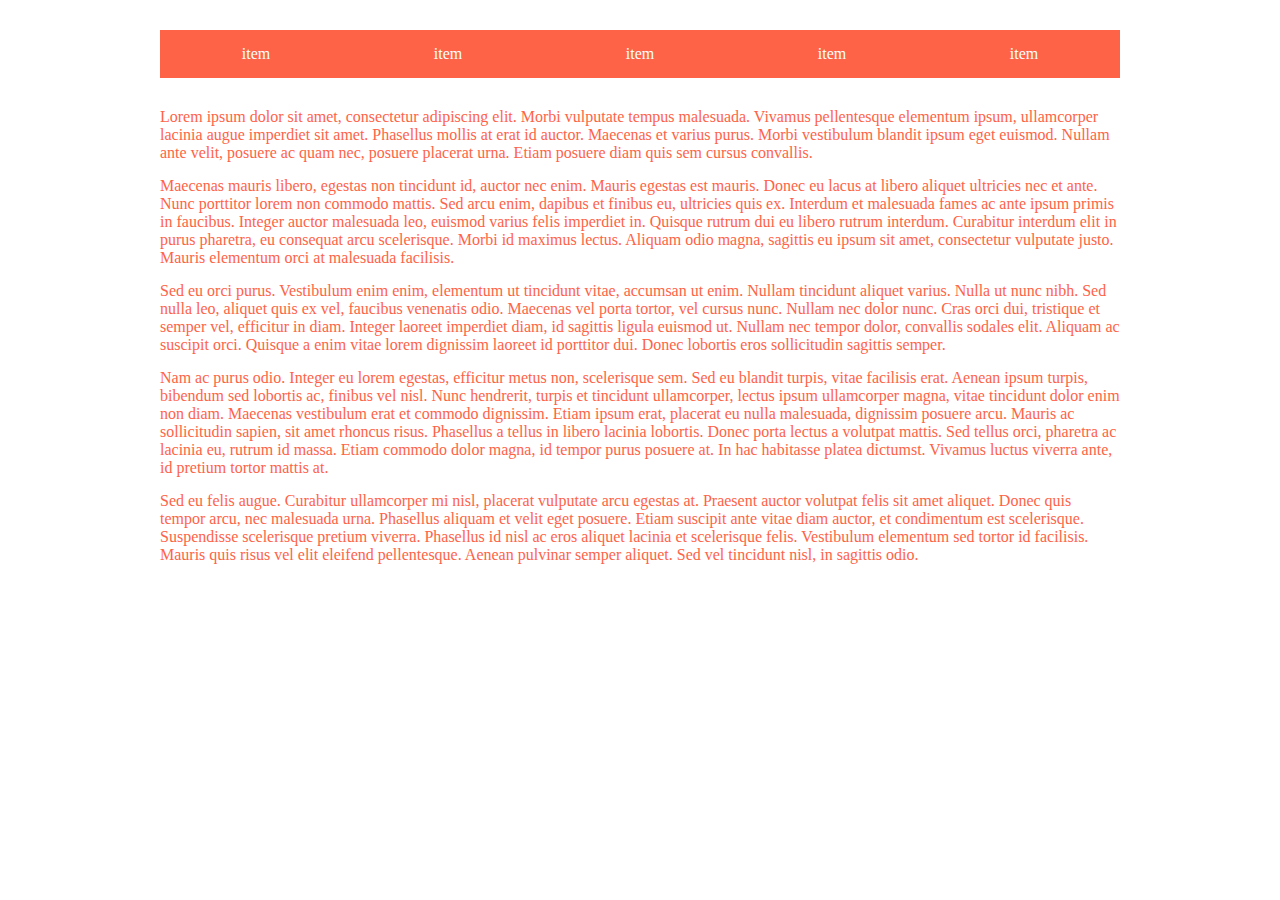
<file: sap-004/media-queries/index.html>
<!DOCTYPE html>
<html>
    <head>
        <meta name="viewport" content="width=device-width, initial-scale=1">
        <link type="text/css" rel="stylesheet" href="./styles.css" />
    </head>
    <body>
        <div class="wrapper">
            <header class="header">
                <button class="button">click</button>
                <nav class="menu">
                    <ul class="list">
                        <li class="item">item</li>
                        <li class="item">item</li>
                        <li class="item">item</li>
                        <li class="item">item</li>
                        <li class="item">item</li>
                    </ul>
                </nav>
            </header>
            <main class="main">
                <p class="text">
                    Lorem ipsum dolor sit amet, consectetur adipiscing elit. Morbi vulputate tempus malesuada. Vivamus pellentesque elementum ipsum, ullamcorper lacinia augue imperdiet sit amet. Phasellus mollis at erat id auctor. Maecenas et varius purus. Morbi vestibulum blandit ipsum eget euismod. Nullam ante velit, posuere ac quam nec, posuere placerat urna. Etiam posuere diam quis sem cursus convallis.
                </p>
                <p class="text">
                    Maecenas mauris libero, egestas non tincidunt id, auctor nec enim. Mauris egestas est mauris. Donec eu lacus at libero aliquet ultricies nec et ante. Nunc porttitor lorem non commodo mattis. Sed arcu enim, dapibus et finibus eu, ultricies quis ex. Interdum et malesuada fames ac ante ipsum primis in faucibus. Integer auctor malesuada leo, euismod varius felis imperdiet in. Quisque rutrum dui eu libero rutrum interdum. Curabitur interdum elit in purus pharetra, eu consequat arcu scelerisque. Morbi id maximus lectus. Aliquam odio magna, sagittis eu ipsum sit amet, consectetur vulputate justo. Mauris elementum orci at malesuada facilisis.
                </p>
                <p class="text">
                    Sed eu orci purus. Vestibulum enim enim, elementum ut tincidunt vitae, accumsan ut enim. Nullam tincidunt aliquet varius. Nulla ut nunc nibh. Sed nulla leo, aliquet quis ex vel, faucibus venenatis odio. Maecenas vel porta tortor, vel cursus nunc. Nullam nec dolor nunc. Cras orci dui, tristique et semper vel, efficitur in diam. Integer laoreet imperdiet diam, id sagittis ligula euismod ut. Nullam nec tempor dolor, convallis sodales elit. Aliquam ac suscipit orci. Quisque a enim vitae lorem dignissim laoreet id porttitor dui. Donec lobortis eros sollicitudin sagittis semper.
                </p>
                <p class="text">
                    Nam ac purus odio. Integer eu lorem egestas, efficitur metus non, scelerisque sem. Sed eu blandit turpis, vitae facilisis erat. Aenean ipsum turpis, bibendum sed lobortis ac, finibus vel nisl. Nunc hendrerit, turpis et tincidunt ullamcorper, lectus ipsum ullamcorper magna, vitae tincidunt dolor enim non diam. Maecenas vestibulum erat et commodo dignissim. Etiam ipsum erat, placerat eu nulla malesuada, dignissim posuere arcu. Mauris ac sollicitudin sapien, sit amet rhoncus risus. Phasellus a tellus in libero lacinia lobortis. Donec porta lectus a volutpat mattis. Sed tellus orci, pharetra ac lacinia eu, rutrum id massa. Etiam commodo dolor magna, id tempor purus posuere at. In hac habitasse platea dictumst. Vivamus luctus viverra ante, id pretium tortor mattis at.
                </p>
                <p class="text">
                    Sed eu felis augue. Curabitur ullamcorper mi nisl, placerat vulputate arcu egestas at. Praesent auctor volutpat felis sit amet aliquet. Donec quis tempor arcu, nec malesuada urna. Phasellus aliquam et velit eget posuere. Etiam suscipit ante vitae diam auctor, et condimentum est scelerisque. Suspendisse scelerisque pretium viverra. Phasellus id nisl ac eros aliquet lacinia et scelerisque felis. Vestibulum elementum sed tortor id facilisis. Mauris quis risus vel elit eleifend pellentesque. Aenean pulvinar semper aliquet. Sed vel tincidunt nisl, in sagittis odio.
                </p>
            </main>
        </div>
    </body>
</html>
</file>
<file: sap-004/media-queries/styles.css>
@import './reset.css';

.button {
    display: none;
}

.list {
    display: flex;
}

.item {
    text-align: center;
    background-color: tomato;
    color: white;
    flex: 1;
    padding: 15px;
}

.text {
    color: tomato;
}

@media (max-width: 600px) {
    .button {
        display: block;
        width: 100%;
        border: 1px solid tomato;
        padding: 15px;
        text-transform: uppercase;
        background-color: transparent;
        margin-bottom: 15px;
    }

    .list {
        display: block;
    }

    .menu {
        display: none;
    }

    .button:focus + .menu {
        display: block;
    }

    /* ou
    .list {
        flex-direction: column;
    }
    .item {
        width: 100%;
    }
    */
}

@media print {
    .header {
        display: none;
    }

    .text {
        color: black;
    }
}
</file>
